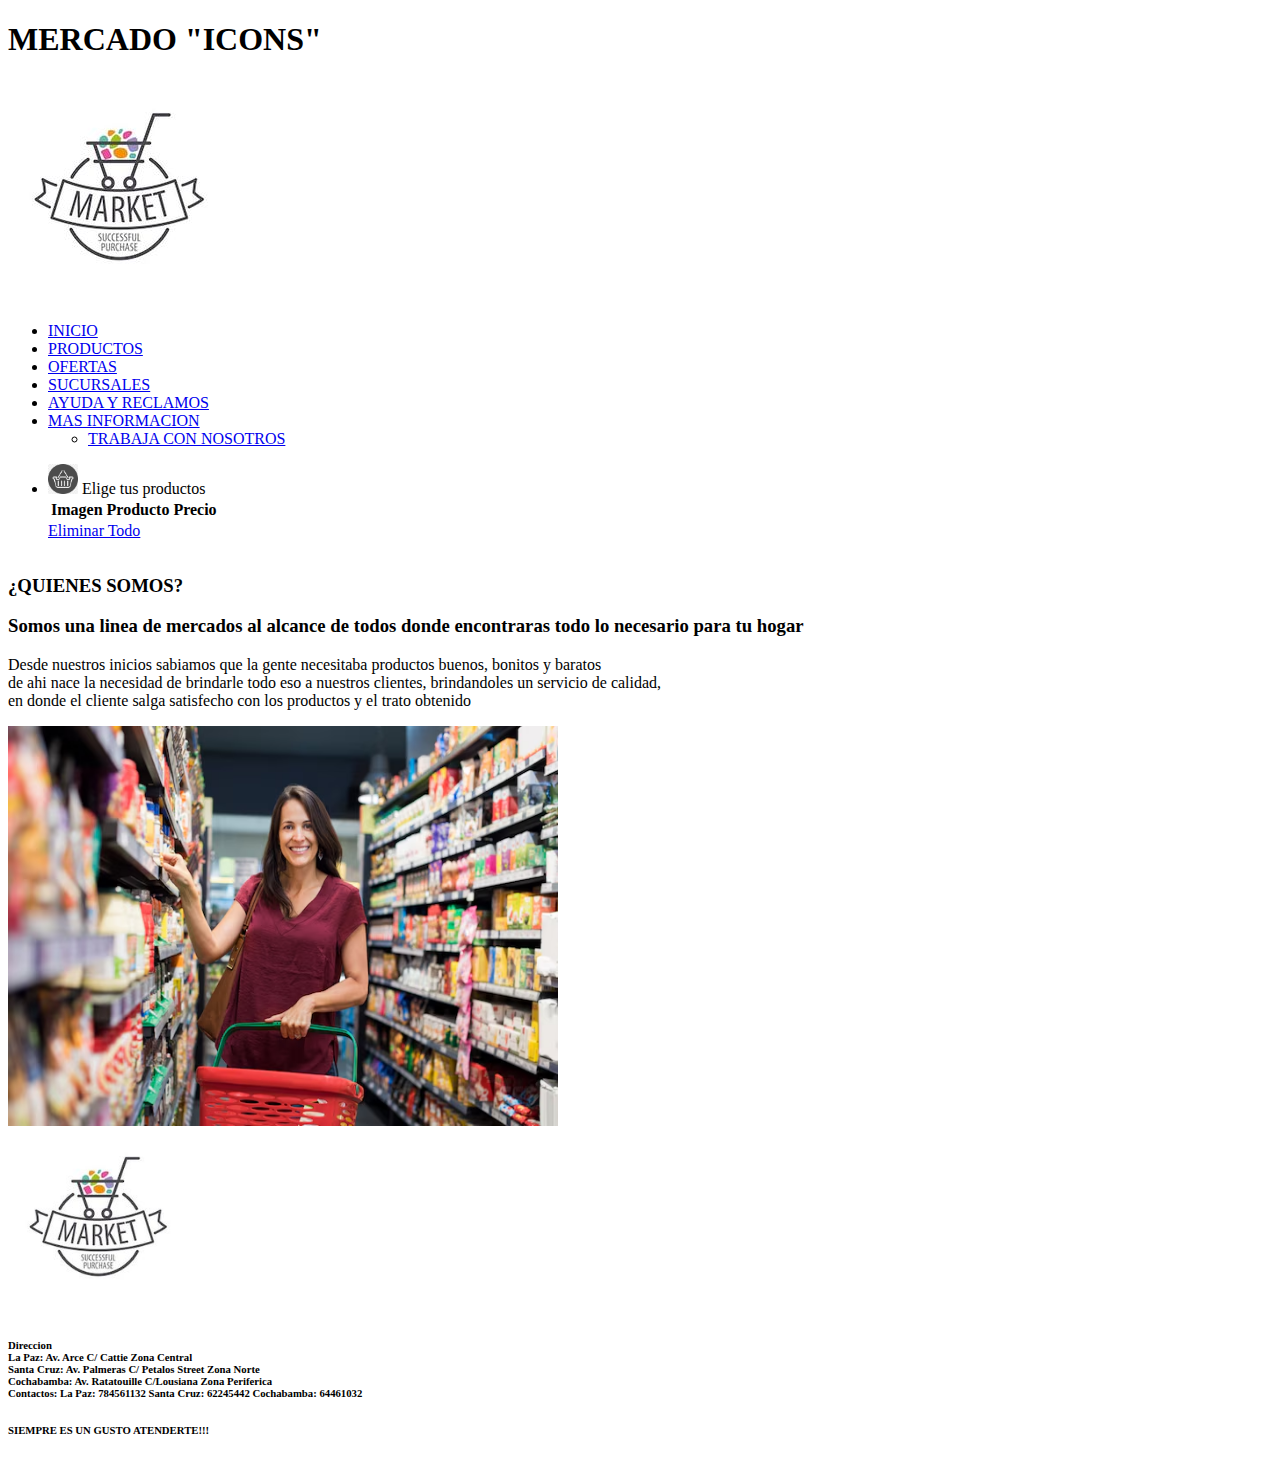
<file: index.html>
<!DOCTYPE html>
<html lang="en">
<head>
    <meta charset="UTF-8">
    <meta name="viewport" content="width=device-width, initial-scale=1.0">
    <link href="https://cdn.jsdelivr.net/npm/bootstrap@5.3.6/dist/css/bootstrap.min.css" rel="stylesheet" integrity="sha384-4Q6Gf2aSP4eDXB8Miphtr37CMZZQ5oXLH2yaXMJ2w8e2ZtHTl7GptT4jmndRuHDT" crossorigin="anonymous">
    <link rel="icon" type="fotos/logo.png" href="fotos/logo.png">
    <link rel="examenxd.css3prj.html">
    <title>Tienda</title>
</head>
<body>
    <header class="header">
        <div class="menu container">
            <a href="fotos/logo.png" class="logo"></a><h1 text-aligne="left" >MERCADO "ICONS"</h1>
            <label for="menu">
                <img src="fotos/logo.png" class="menu-icono">
            </label>
        <nav class="nav-bar>">
            <ul id="css3menu">
                <li class="topfirst"><a href="index.html" title="INICIO">INICIO</a></li>
                <li class="topitem"><a href="productos/productos.html" title="PRODUCTOS">PRODUCTOS</a></li>
                <li class="topitem"><a href="ofertas/ofertas.html" title="OFERTAS">OFERTAS</a></li>
                <li class="topitem"><a href="sucursales/sucursales.html" title="SUCURSALES">SUCURSALES</a></li>
                <li class="topitem"><a href="reclamos/reclamos.html" title="AYUDA Y RECLAMOS">AYUDA Y RECLAMOS</a></li>
                <li class="toplast"><a href="trabajo/trabaja.html" title="MAS INFORMACION"><span>MAS INFORMACION</span></a>
                <ul>
                    <li class="subfirst"><a href="#" title="MAS INFORMACION 0">TRABAJA CON NOSOTROS</a></li>
                </ul>
                
                </li>
            </ul>
        </nav>
            <div>
                <ul>
                    <li class="sub-menu">
                        <img src="fotos/canasta.png" id="canasta" width="30px" height="30px"><a> Elige tus productos</a>
                        <div id="canasta">
                            <table id="lista-canasta">
                                <thead>
                                    <tr>
                                        <th>Imagen</th>
                                        <th>Producto</th>
                                        <th>Precio</th>
                                    </tr>
                                </thead>
                                <tbody>

                                </tbody>
                            </table>
                            <a href="#" id="borrar-todo" class="botton-2">Eliminar Todo</a>
                        </div>
                    </li>
                </ul>
            </div>

            <div class="header-content container"></div>
                <div class="header-img"></div>
                <div class="header-text"></div>
                <table id="table" class="tabla "></table>
        </div>
    </header>
    
    </section>
    <div id="table" class="table">
        <h3 id="us" class="us">
            ¿QUIENES SOMOS?
        </h3>
        <h3 id="nosotros" class="info">
            Somos una linea de mercados al alcance de todos donde encontraras todo lo necesario para tu hogar
        </h3>
        <p> Desde nuestros inicios sabiamos que la gente necesitaba productos buenos, bonitos y baratos<br>
        de ahi nace la necesidad de brindarle todo eso a nuestros clientes, brindandoles un servicio de calidad,<br>
        en donde el cliente salga satisfecho con los productos y el trato obtenido</p>
        <image src="fotos/feliz.png" class="feliz" width="550px" height="400px"></image>
    </div>
    <footer id="footer" class="footer">
        <div class="container"> 
            <img src="fotos/logo.png" width="180px" height="180px" src="fotos/familia.png">
            <h6 class="inf">
                Direccion<br>
                La Paz: Av. Arce C/ Cattie Zona Central<br>
                Santa Cruz: Av. Palmeras C/ Petalos Street Zona Norte<br>
                Cochabamba: Av. Ratatouille C/Lousiana Zona Periferica<br>

                Contactos:
                La Paz: 784561132
                Santa Cruz: 62245442
                Cochabamba: 64461032 
                <h6 class="frase" >SIEMPRE ES UN GUSTO ATENDERTE!!!</h6>
            </h6>
        </div>        
    </footer>

</body>
<link href="https://cdn.jsdelivr.net/npm/bootstrap@5.3.6/dist/css/bootstrap.min.css" rel="stylesheet" integrity="sha384-4Q6Gf2aSP4eDXB8Miphtr37CMZZQ5oXLH2yaXMJ2w8e2ZtHTl7GptT4jmndRuHDT" crossorigin="anonymous">
</html>
</file>
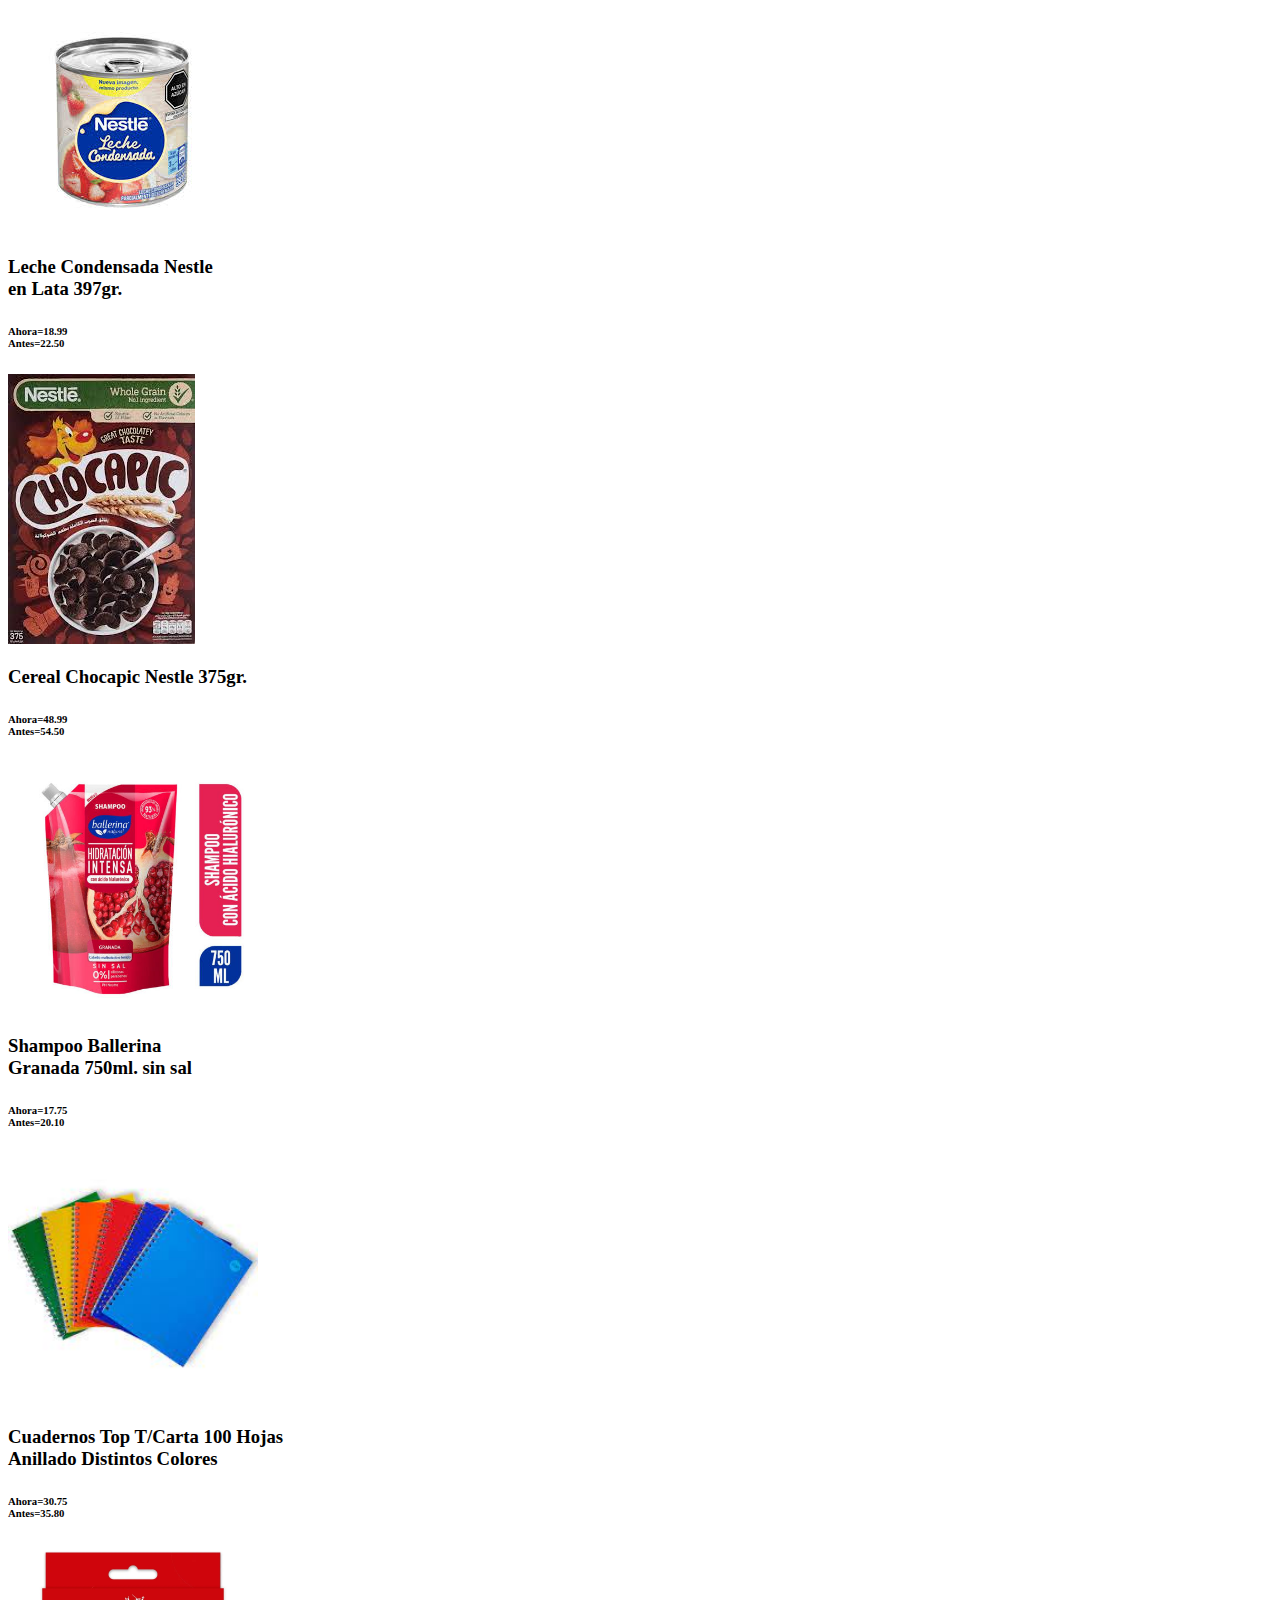
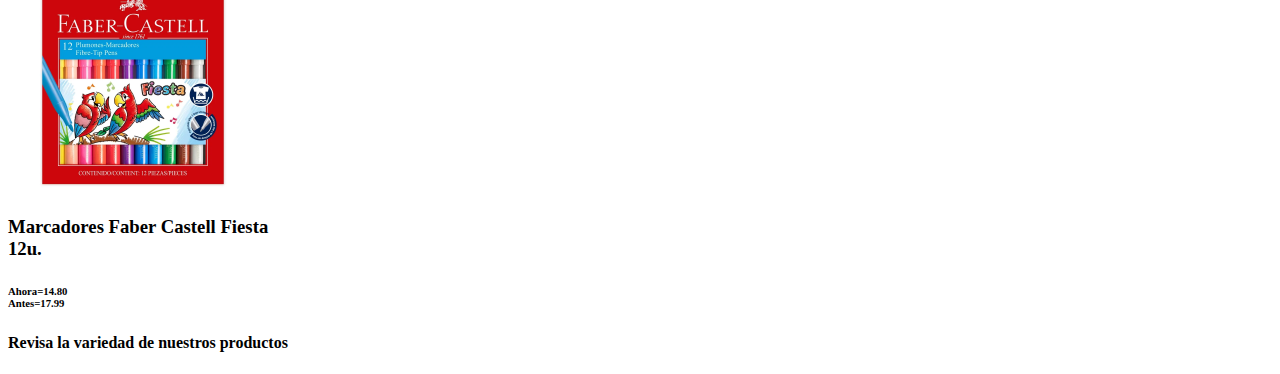
<file: ofertas/ofertas.html>
<!DOCTYPE html>
<html lang="en">
<head>
    <meta charset="UTF-8">
    <meta name="viewport" content="width=device-width, initial-scale=1.0">
    <link href="https://cdn.jsdelivr.net/npm/bootstrap@5.3.6/dist/css/bootstrap.min.css" rel="stylesheet" integrity="sha384-4Q6Gf2aSP4eDXB8Miphtr37CMZZQ5oXLH2yaXMJ2w8e2ZtHTl7GptT4jmndRuHDT" crossorigin="anonymous">
    <title>Document</title>
</head>
<body>
    <section class="ofert container">
        <div class="ofert1">
            <div class="ofert1-img">
                <img src="prod_ofertas/leche.png">
            </div>
            <div class="ofert1-txt">
                <h3>Leche Condensada Nestle<br>
                en Lata 397gr.</h3>
                <h6>Ahora=18.99<br>
                    Antes=22.50 </h6>
            </div>
        </div>
        
        <div class="ofert2">
            <div class="ofert2-img">
                <img src="prod_ofertas/cereal.png">
            </div>
            <div class="ofert2-txt">
                <h3>Cereal Chocapic Nestle 375gr.</h3>
                <h6>Ahora=48.99<br>
                    Antes=54.50 </h6>
            </div>
        </div>

        <div class="ofert3">
            <div class="ofert3-img">
                <img src="prod_ofertas/shampoo.png" width="250px" height="250px">
            </div>
            <div class="ofert3-txt">
                <h3>Shampoo Ballerina<br>
                Granada 750ml. sin sal</h3>
                <h6>Ahora=17.75<br>
                    Antes=20.10 </h6>
            </div>
        </div>

        <div class="ofert4">
            <div class="ofert4-img">
                <img src="prod_ofertas/cuadernos.png" width="250px" height="250px">
            </div>
            <div class="ofert4-txt">
                <h3>Cuadernos Top T/Carta 100 Hojas<br>
                    Anillado Distintos Colores
                </h3>
                <h6>Ahora=30.75<br>
                    Antes=35.80 </h6>
            </div>
        </div>

        <div class="ofert5">
            <div class="ofert5-img">
                <img src="prod_ofertas/marcador.png" width="250px" height="250px">
            </div>
            <div class="ofert5-txt">
                <h3>Marcadores Faber Castell Fiesta<br>
                12u.</h3>
                <h6>Ahora=14.80<br>
                    Antes=17.99 </h6>
            </div>
        </div>
    </section>
    <h4>Revisa la variedad de nuestros productos</h4>
</body>
</html>
</file>
